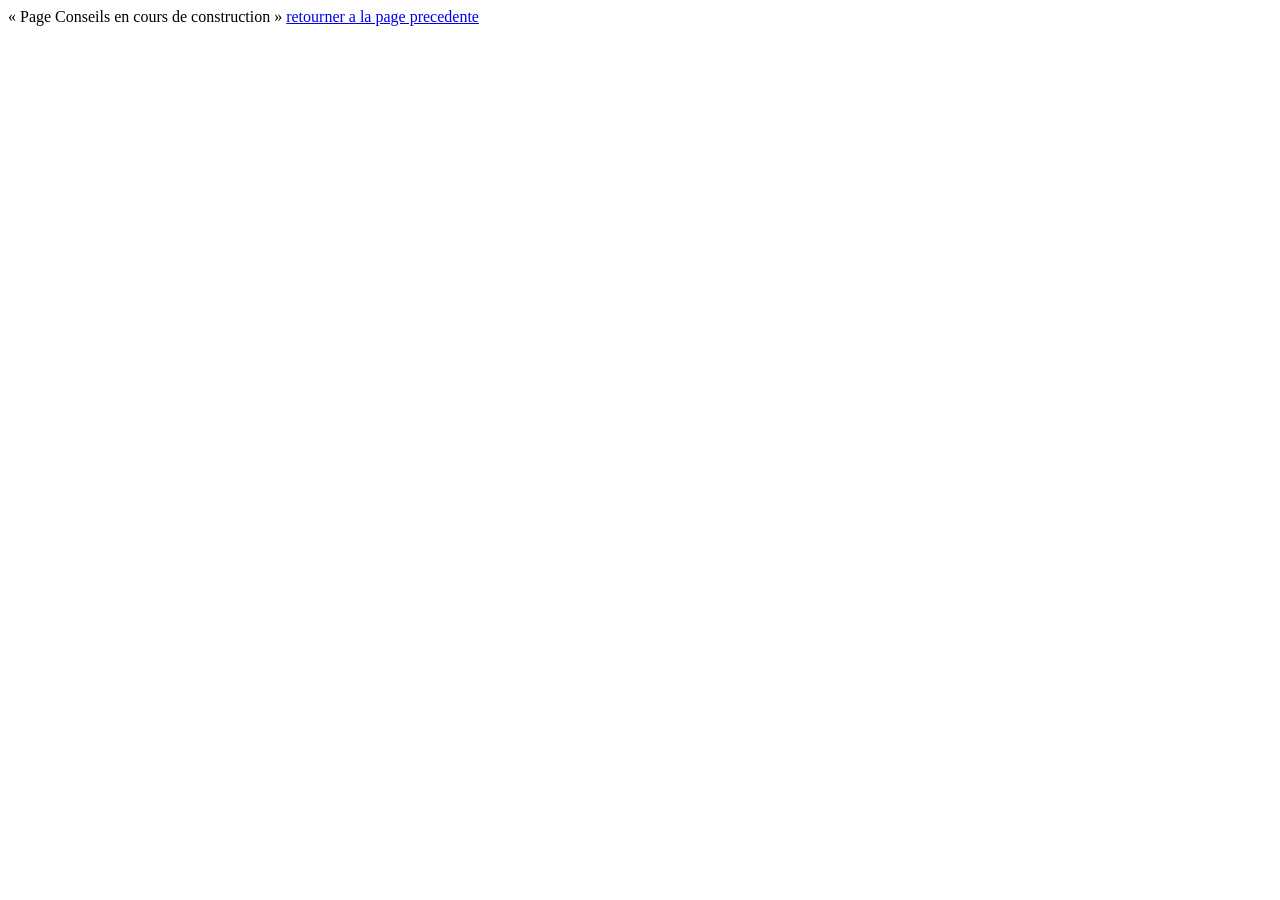
<file: conseils.html>
<!DOCTYPE html>
<html lang="en">
<head>
    <meta charset="UTF-8">
    <meta name="viewport" content="width=device-width, initial-scale=1.0">
    <title>Document</title>
</head>
<body>
 « Page Conseils en cours de construction »
     <a href="index.html">retourner a la page precedente</a>

</body>
</html>
</file>
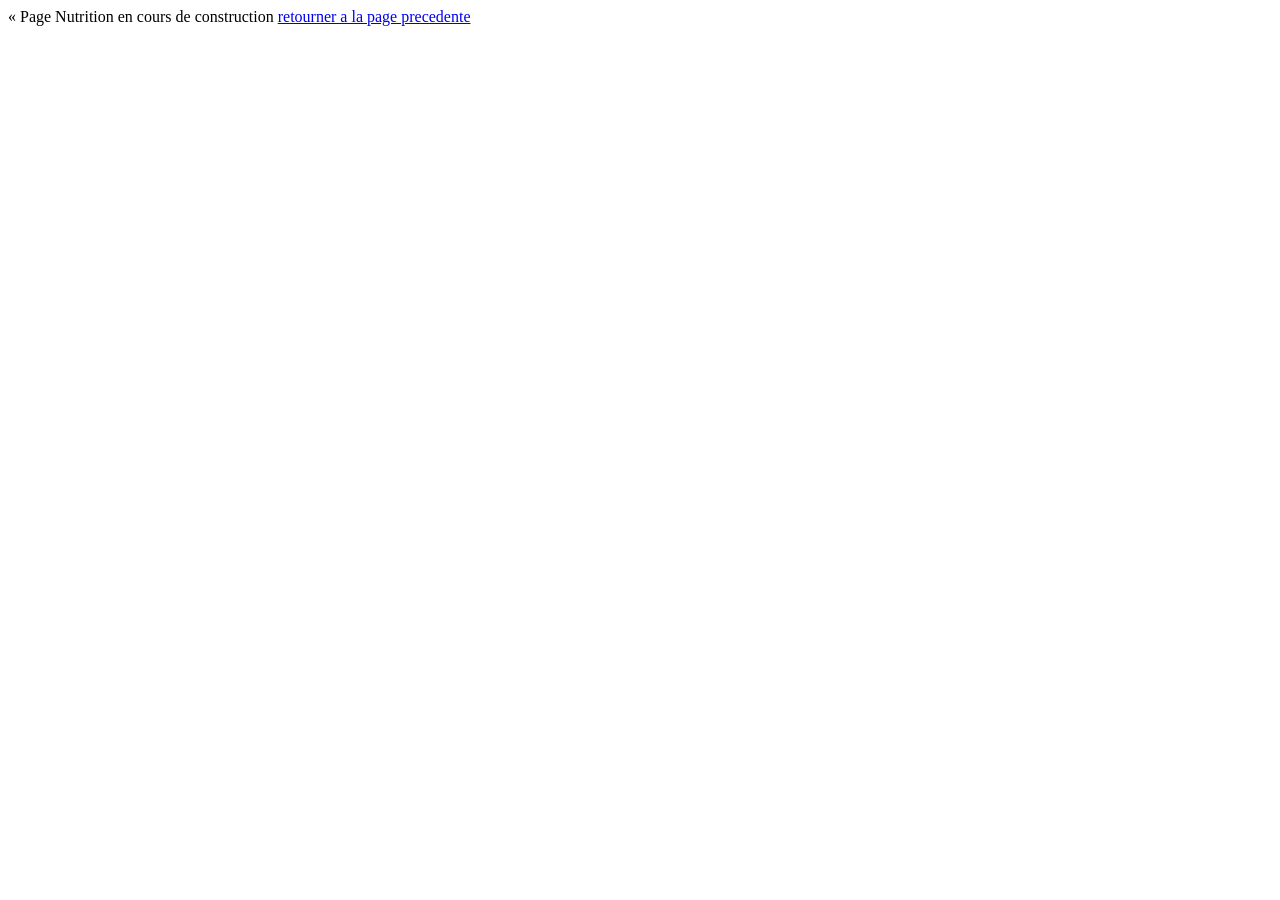
<file: nutrition.html>
<!DOCTYPE html>
<html lang="en">
<head>
    <meta charset="UTF-8">
    <meta name="viewport" content="width=device-width, initial-scale=1.0">
    <title>Document</title>
</head>
<body>
     « Page Nutrition en cours de construction 
     <a href="index.html">retourner a la page precedente</a>
</body>
</html>
</file>
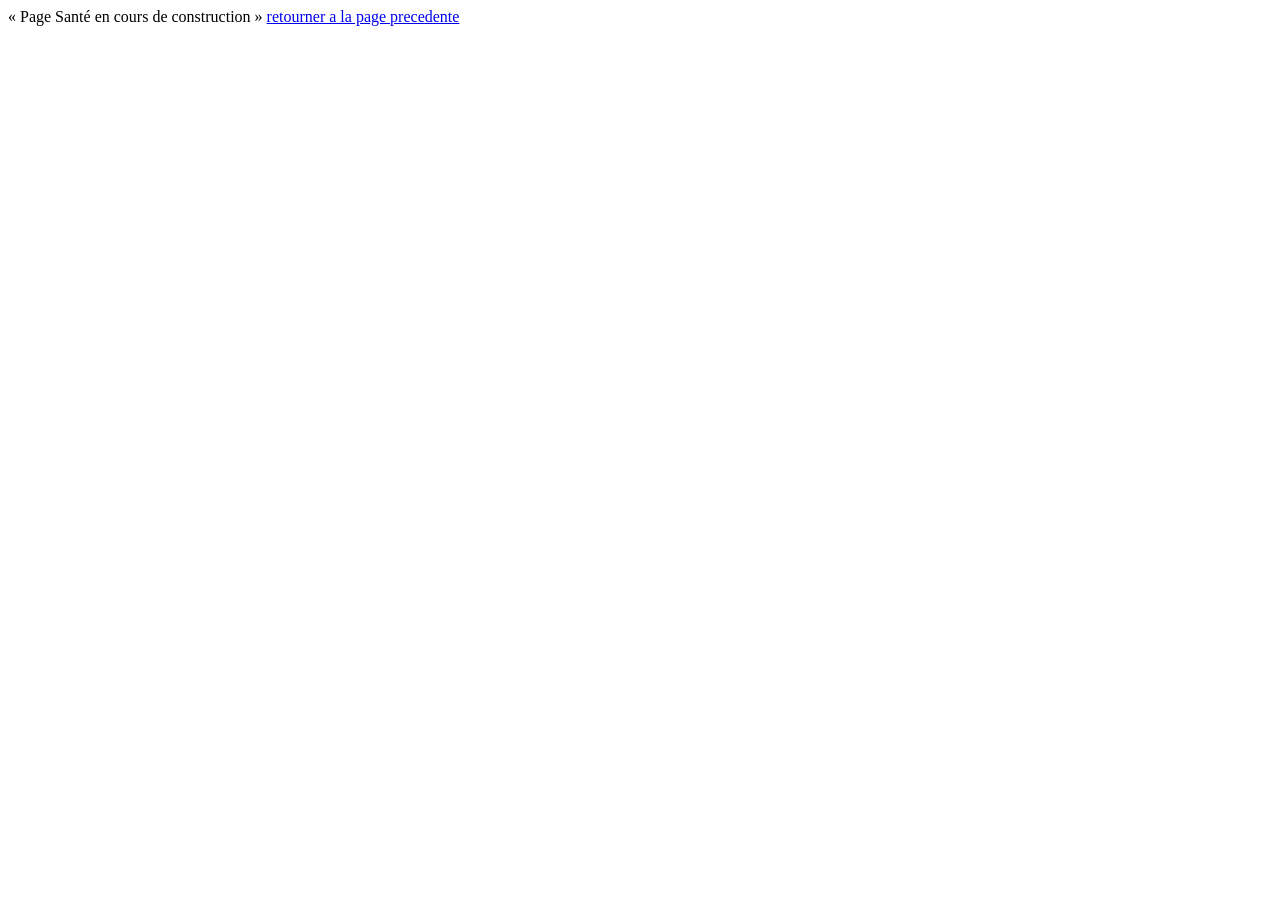
<file: sante.html>
<!DOCTYPE html>
<html lang="en">
<head>
    <meta charset="UTF-8">
    <meta name="viewport" content="width=device-width, initial-scale=1.0">
    <title>Document</title>
</head>
<body>
     « Page Santé en cours de construction »
     <a href="index.html">retourner a la page precedente</a>

</body>
</html>
</file>
